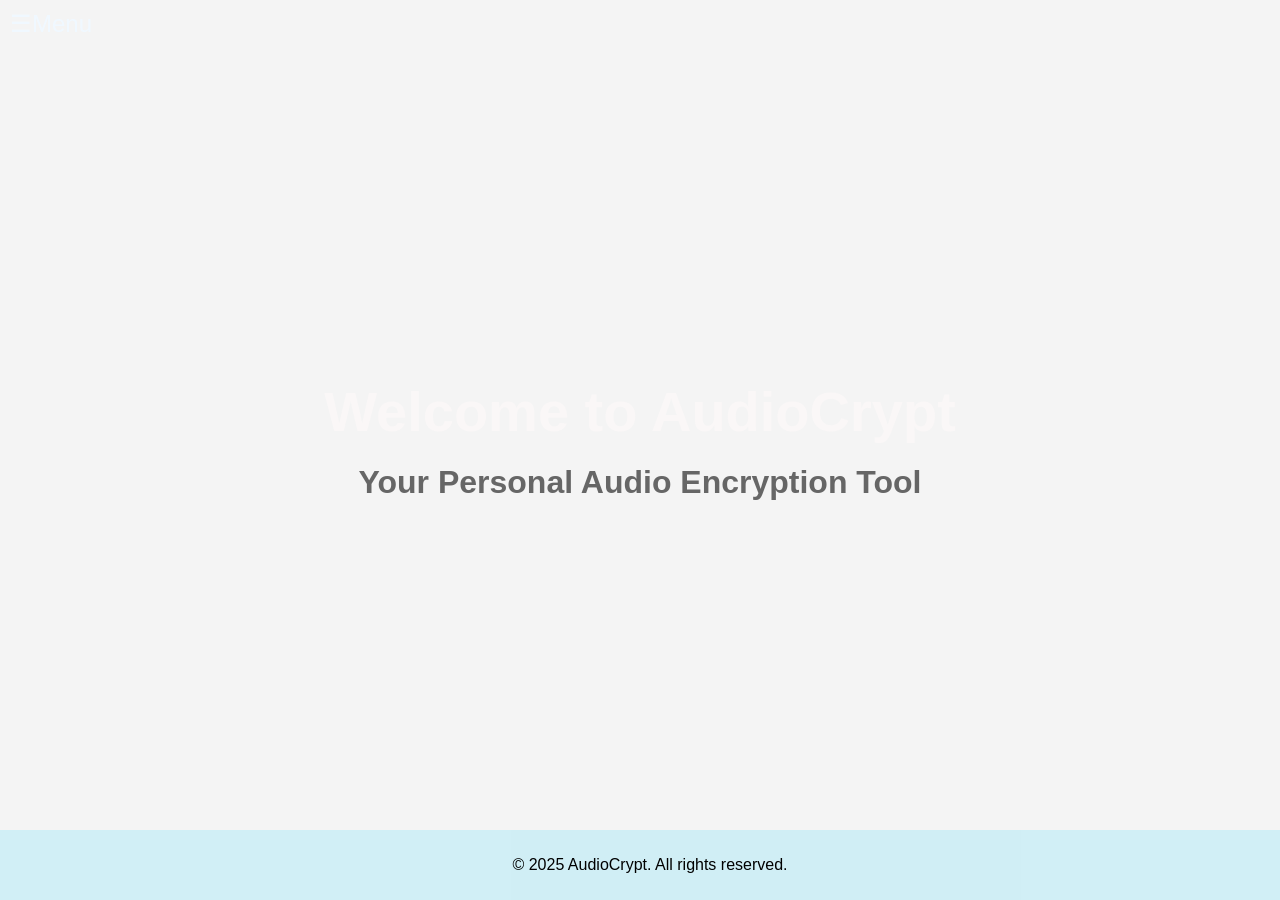
<file: templates/index.html>
<!DOCTYPE html>
<html lang="en">
<head>
    <meta charset="UTF-8">
    <meta name="viewport" content="width=device-width, initial-scale=1.0">
    <title>Audio Encryption</title>
    <style>
        /* Basic Reset */
        body, h1, h3, label, input, button {
            margin: 0;
            padding: 0;
            font-family: Arial, sans-serif;
        }

        /* Layout Styling */
        body {
            display: flex;
            flex-direction: column;
            align-items: center;
            justify-content: center;
            height: 100vh;
            background-color: #f4f4f4;
        }

        /* Sidebar Styling */
        #sidebar {
            position: fixed;
            top: 0;
            left: -250px; /* Start with sidebar hidden off-screen */
            width: 250px;
            height: 100%;
            background-color: #19013d55;
            transition: left 0.3s ease;
            z-index: 1000;
        }

        #sidebar.active {
            left: 0; /* Slide in sidebar */
        }

        #sidebar ul {
            list-style-type: none;
            padding: 20px;
            color: white;
            margin-top: 50px;
        }

        #sidebar ul li {
            margin-bottom: 20px;
        }

        #sidebar ul li a {
            color: white;
            text-decoration: none;
            font-size: 1.1rem;
            display: block;
            padding: 10px;
            border-radius: 5px;
        }

        #sidebar ul li a:hover {
            background-color: #4CAF50;
        }

        /* Main Content Styling */
        .main-content {
            text-align: center;
            transition: margin-left 0.3s ease;
        }

        .main-content.shifted {
            margin-left: 250px; /* Shift content when sidebar is active */
        }

        /* Hamburger Menu Styling */
        #hamburger-menu {
            position: fixed;
            top: 10px;
            left: 10px;
            cursor: pointer;
            font-size: 24px;
            color: aliceblue;
        }

        /* Button Styling */
        .btn {
            background-color: #4CAF50;
            color: white;
            padding: 12px;
            margin: 10px 0;
            width: 100%;
            font-size: 1.2rem;
            border: none;
            border-radius: 5px;
            cursor: pointer;
            text-align: center;
        }

        .btn:hover {
            background-color: #45a049;
        }

        /* Container Styling for Main Content */
        .container {
            max-width: 800px;
            margin: 0 auto;
            padding: 20px;
            text-align: center;
        }

        h1 {
            font-size: 3.5rem;
            margin-bottom: 20px;
            color: #faf7f7;
            opacity: 1;
            animation: typing 3s steps(40, end), blink-caret .75s step-end infinite;
            white-space: nowrap;
            overflow: hidden;
            border-right: .15em solid #faf7f7;
        }

        h1.completed {
            border-right: none;
        }

        h3 {
            font-size: 2rem;
            margin-bottom: 20px;
            color: #666;
        }

        @keyframes typing {
            from { width: 0; }
            to { width: 100%; }
        }

        @keyframes blink-caret {
            from, to { border-color: transparent; }
            50% { border-color: #faf7f7; }
        }

        body {
            background-image: url('https://wallpaperaccess.com/full/4062591.png');
            background-size: cover;
            background-repeat: no-repeat;
            background-attachment: fixed;
        }
        .footer {
            text-align: center;
            padding: 10px;
            position: fixed;
            left: 0;
            bottom: 0;
            width: 100%;
            background-color: rgba(169, 231, 247, 0.475);
        }
    </style>
</head>
<body>

    <!-- Sidebar -->
    <div id="sidebar">
        <ul>
            <li><a href="/login">Login</a></li>
            <li><a href="/signup">Signup</a></li>
            <li><a href="/about">About Us</a></li>
        </ul>
    </div>

    <!-- Main Content -->
    <div class="main-content">
        <div class="container">
            <h1 id="welcome-text">Welcome to AudioCrypt</h1>
            <h3>Your Personal Audio Encryption Tool</h3>
        </div>
    </div>
    <div class="footer">
        <p>&copy; 2025 AudioCrypt. All rights reserved.</p>
    </div>

    <!-- Hamburger Menu Button -->
    <div id="hamburger-menu">☰Menu</div>

    <script>
        document.addEventListener('DOMContentLoaded', () => {
  const hamburgerMenu = document.getElementById('hamburger-menu');
  const sidebar = document.getElementById('sidebar');
  const mainContent = document.querySelector('.main-content');
  const menuItems = document.querySelectorAll('#sidebar ul li a');
  const welcomeText = document.getElementById('welcome-text');

  // Function to toggle the sidebar
  const toggleSidebar = () => {
    sidebar.classList.toggle('active');
    mainContent.classList.toggle('shifted');
  };

  // Event listener to toggle the sidebar on hamburger menu click
  hamburgerMenu.addEventListener('click', (event) => {
    event.stopPropagation();
    toggleSidebar();
  });

  // Event listener to close the sidebar when a menu item is clicked
  menuItems.forEach(item => {
    item.addEventListener('click', toggleSidebar);
  });

  // Event listener to close the sidebar when clicking outside of it
  document.addEventListener('click', (event) => {
    if (sidebar.classList.contains('active') && !sidebar.contains(event.target) && event.target !== hamburgerMenu) {
      toggleSidebar();
    }
  });

  // Remove cursor marker after typing animation completes
  welcomeText.addEventListener('animationend', () => {
    welcomeText.classList.add('completed');
  });
});

    </script>
</body>
</html>
</file>
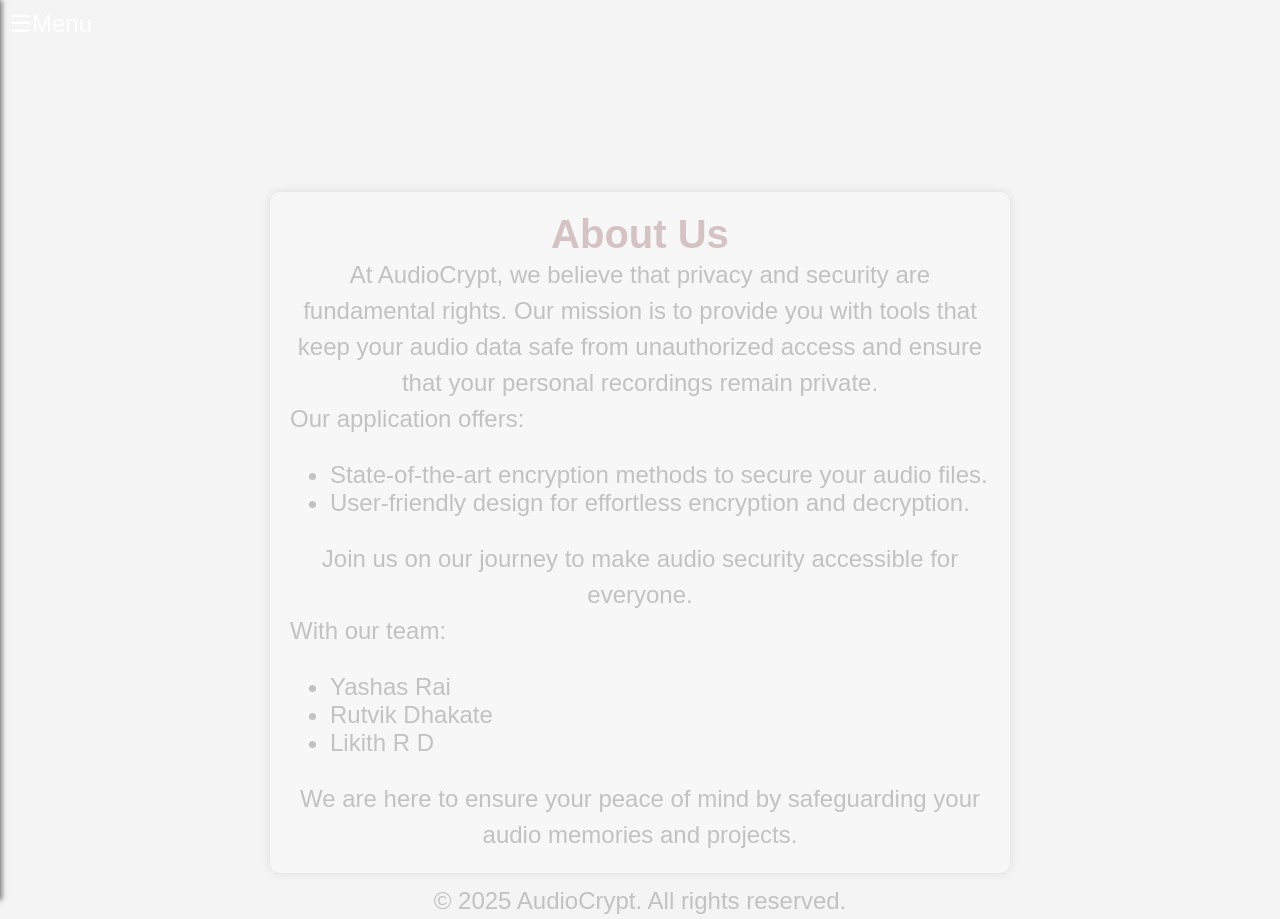
<file: templates/about.html>
<!DOCTYPE html>
<html lang="en">
<head>
    <meta charset="UTF-8">
    <meta name="viewport" content="width=device-width, initial-scale=1.0">
    <title>About Us - AudioCrypt</title>
    <style>
        /* Basic Reset */
        body, h1, h3, p {
            margin: 0;
            padding: 0;
            font-family: 'Segoe UI', Tahoma, Geneva, Verdana, sans-serif;
        }

        /* Layout Styling */
        body {
            display: flex;
            flex-direction: column;
            align-items: center;
            justify-content: center;
            height: 100vh;
            background-color: #f4f4f4;
        }

        p {
            line-height: 1.5;
        }

        /* Sidebar Styling */
        #sidebar {
            position: fixed;
            top: 0;
            left: -250px; /* Start with sidebar hidden off-screen */
            width: 250px;
            height: 100%;
            background-color: rgba(25, 1, 61, 0.85);
            transition: left 0.3s ease;
            box-shadow: 2px 0 5px rgba(0,0,0,0.5);
        }

        #sidebar.active {
            left: 0; /* Slide in sidebar */
        }

        #sidebar ul {
            list-style-type: none;
            padding: 20px;
            color: white;
            margin-top: 50px;
        }

        #sidebar ul li {
            margin-bottom: 20px;
        }

        #sidebar ul li a {
            color: white;
            text-decoration: none;
            font-size: 1.1rem;
            display: block;
            padding: 10px;
            border-radius: 5px;
            transition: background-color 0.3s ease;
        }

        #sidebar ul li a:hover {
            background-color: #4CAF50;
        }

        /* Main Content Styling */
        .main-content {
            text-align: center;
            transition: margin-left 0.3s ease;
            color: antiquewhite;
        }

        .main-content.shifted {
            margin-left: 250px; /* Shift content when sidebar is active */
        }
        
        .main-content{
            margin-top: 200px;
        }
        /* Hamburger Menu Styling */
        #hamburger-menu {
            position: fixed;
            top: 10px;
            left: 10px;
            cursor: pointer;
            font-size: 24px;
            color: white;
            z-index: 1001;
        }

        /* Button Styling */
        .btn {
            background-color: #4CAF50;
            color: white;
            padding: 12px;
            margin: 10px 0;
            width: 100%;
            font-size: 1.2rem;
            border: none;
            border-radius: 5px;
            cursor: pointer;
            text-align: center;
            transition: background-color 0.3s ease;
        }

        .btn:hover {
            background-color: #45a049;
        }

        /* Container Styling for Main Content */
        .container {
            
            max-width: 700px;
            margin: 10px;
            padding: 20px;
            text-align: center;
            background-color: rgba(255, 255, 255, 0.29);
            border-radius: 10px;
            box-shadow: 0 0 10px rgba(0, 0, 0, 0.1);
            
        }

        h1 {
            font-size: 2.5rem;

            color: #d5c3c3;
        }

        h3, p,ul {
            font-size: 1.5rem;
            color: #c2c2c2;
        }

        body {
            background-image: url('https://www.hashtagmotion.co.uk/wp-content/uploads/2018/06/about_us_background.jpg');
            background-size: cover;
            background-repeat: no-repeat;
            background-attachment: fixed;
        }
    </style>
</head>
<body>
    <!-- Sidebar -->
    <div id="sidebar">
        <ul>
            <li><a href="/login">Login</a></li>
            <li><a href="/signup">Signup</a></li>
            <li><a href="/about">About Us</a></li>
        </ul>
    </div>

    <!-- Main Content -->
    <div class="main-content">
        <div class="container">
            <h1>About Us</h1>
            <p>At AudioCrypt, we believe that privacy and security are fundamental rights. Our mission is to provide you with tools that keep your audio data safe from unauthorized access and ensure that your personal recordings remain private.</p>
            <p style="text-align: left;">Our application offers:
            <ul style="text-align: left;" >
                <li>State-of-the-art encryption methods to secure your audio files.</li>
                <li>User-friendly design for effortless encryption and decryption.</li>
            </ul>
            <p>Join us on our journey to make audio security accessible for everyone.<br><p style="text-align: left;">With our team:</p>
            <ul style="text-align: left;">
                <li>Yashas Rai</li>
                <li>Rutvik Dhakate</li>
                <li>Likith R D</li>
            </ul>
            <p>We are here to ensure your peace of mind by safeguarding your audio memories and projects.</p>
        </div>
    </div>

    <!-- Hamburger Menu Button -->
    <div id="hamburger-menu">☰Menu</div>
    <div class="footer">
        <p>&copy; 2025 AudioCrypt. All rights reserved.</p>
    </div>

    <script>
        document.addEventListener('DOMContentLoaded', () => {
            const hamburgerMenu = document.getElementById('hamburger-menu');
            const sidebar = document.getElementById('sidebar');
            const mainContent = document.querySelector('.main-content');
            const menuItems = document.querySelectorAll('#sidebar ul li a');

            // Function to toggle the sidebar
            const toggleSidebar = () => {
                sidebar.classList.toggle('active');
                mainContent.classList.toggle('shifted');
            };

            // Event listener to toggle the sidebar on hamburger menu click
            hamburgerMenu.addEventListener('click', (event) => {
                event.stopPropagation();
                toggleSidebar();
            });

            // Event listener to close the sidebar when a menu item is clicked
            menuItems.forEach(item => {
                item.addEventListener('click', toggleSidebar);
            });

            // Event listener to close the sidebar when clicking outside of it
            document.addEventListener('click', (event) => {
                if (sidebar.classList.contains('active') && !sidebar.contains(event.target) && event.target !== hamburgerMenu) {
                    toggleSidebar();
                }
            });
        });
    </script>
</body>
</html>
</file>
